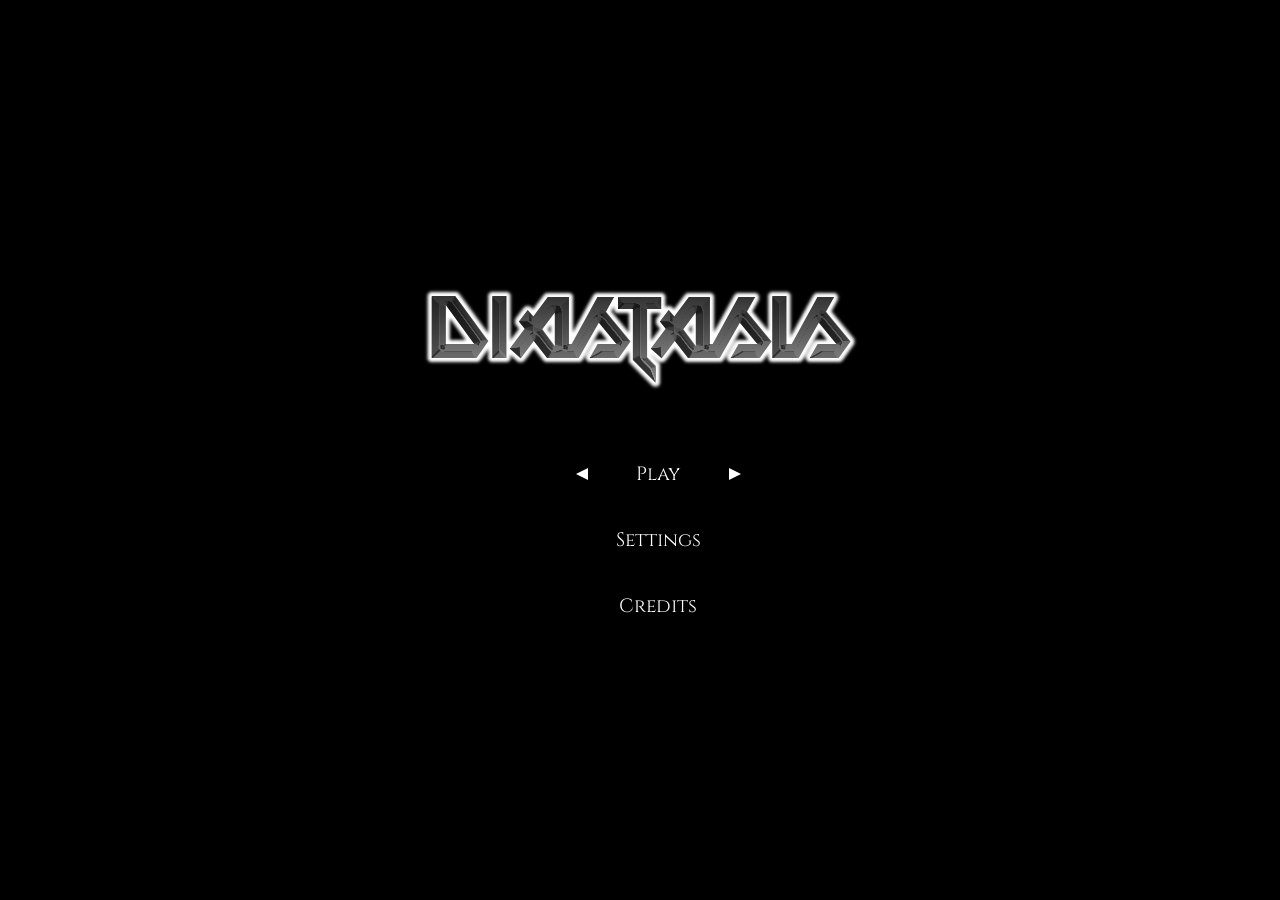
<file: frontend/index.html>
<!DOCTYPE html>
<html lang="en">
<head>
    <meta charset="UTF-8">
    <meta name="viewport" content="width=device-width, initial-scale=1.0">
    <title>diastasis</title>
    <link rel="stylesheet" href="/frontend/contents/CSS/styles.css">
    <link rel="preconnect" href="https://fonts.googleapis.com">
    <link rel="preconnect" href="https://fonts.gstatic.com/" crossorigin>
    <link href="https://fonts.googleapis.com/css2?family=Cinzel:wght@400..900&display=swap" rel="stylesheet">
</head>
<body>
    <!--Main UI (gabriel)-->
    <div class="main-menu">
        <img src="/frontend/contents/images/logo.png">
        <div class="menu-button-container">
            <div class="menu-button selected">
                <div class="triangle-left"></div>
                <a href="levels.html">Play</a>
                <div class="triangle-right"></div>
            </div>
            <div class="menu-button">
                <div class="triangle-left"></div>
                <a >Settings</a>
                <div class="triangle-right"></div>
            </div>
            <div class="menu-button">
                <div class="triangle-left"></div>
                <a href="credits.html">Credits</a>
                <div class="triangle-right"></div>
            </div>
        </div>
        
    </div>

    <script src="/frontend/scripts.js"></script>
</body>
</html>
</file>
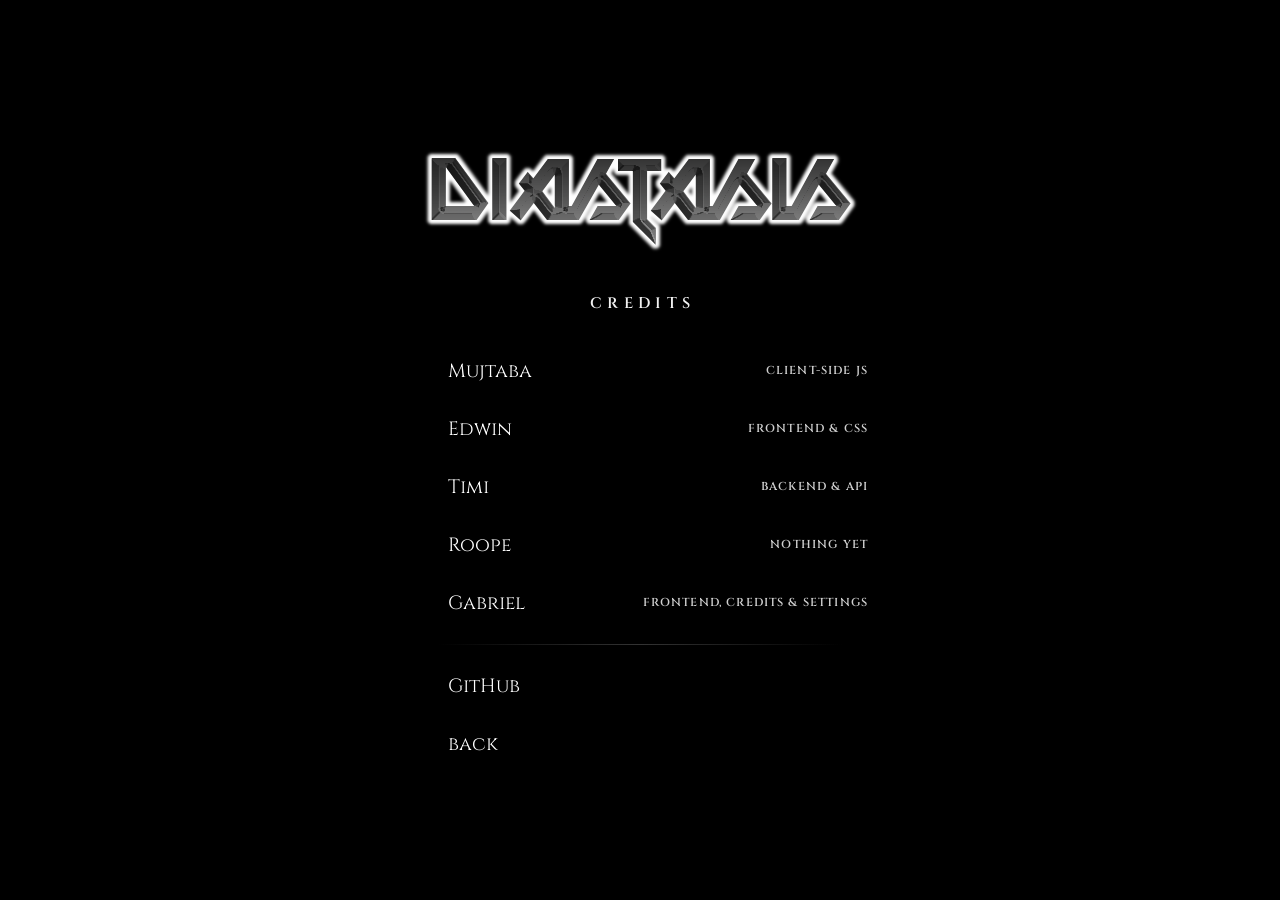
<file: frontend/credits.html>
<!DOCTYPE html>
<html lang="en">
<head>
    <meta charset="UTF-8">
    <meta name="viewport" content="width=device-width, initial-scale=1.0">
    <title>diastasis</title>
    <link rel="stylesheet" href="/frontend/contents/CSS/styles.css">
    <link rel="preconnect" href="https://fonts.googleapis.com">
    <link rel="preconnect" href="https://fonts.gstatic.com/" crossorigin>
    <link href="https://fonts.googleapis.com/css2?family=Cinzel:wght@400..900&display=swap" rel="stylesheet">
</head>
<body>
    <!--Credits UI (gabriel)-->
    <div class="main-menu credits-menu">
        <img src="/frontend/contents/images/logo.png" alt="Diastasis">
        <p class="credits-heading">Credits</p>
        <div class="menu-button-container credits-list">
            <p class="menu-button credit-entry"><a class="credit-name">Mujtaba</a><span class="credit-role">Client-Side JS</span></p>
            <p class="menu-button credit-entry"><a class="credit-name">Edwin</a><span class="credit-role">Frontend &amp; CSS</span></p>
            <p class="menu-button credit-entry"><a class="credit-name">Timi</a><span class="credit-role">Backend &amp; API</span></p>
            <p class="menu-button credit-entry"><a class="credit-name">Roope</a><span class="credit-role">Nothing yet</span></p>
            <p class="menu-button credit-entry"><a class="credit-name">Gabriel</a><span class="credit-role">Frontend, Credits &amp; Settings</span></p>
            <div class="credits-separator"></div>
            <p class="menu-button"><a href="https://github.com/TimiSeila/game_project" target="_blank">GitHub</a></p>
            <p class="menu-button"><a href="/frontend/index.html">back</a></p>
        </div>
    </div>

</body>
</html>
</file>
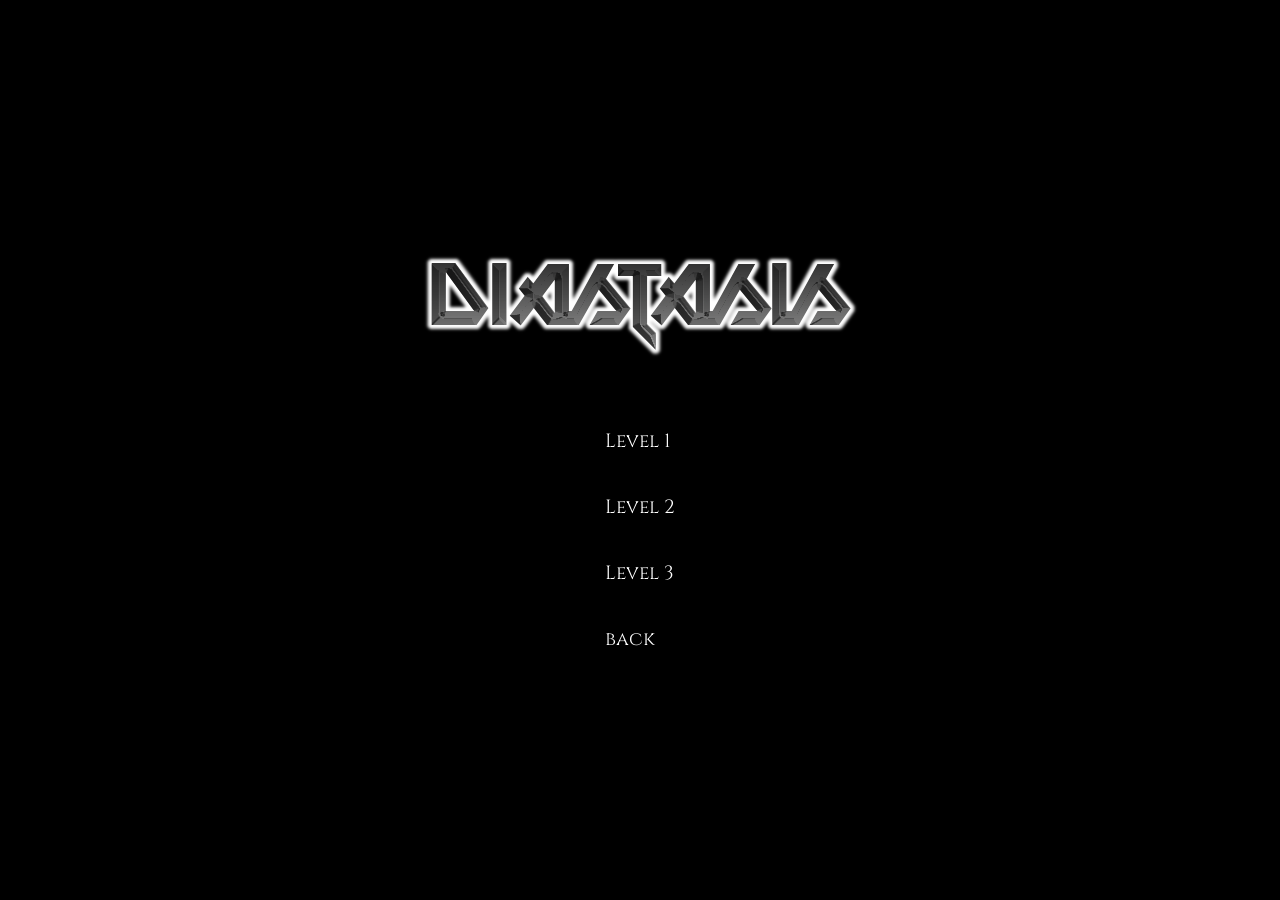
<file: frontend/levels.html>
<!DOCTYPE html>
<html lang="en">
<head>
    <meta charset="UTF-8">
    <meta name="viewport" content="width=device-width, initial-scale=1.0">
    <title>diastasis</title>
    <link rel="stylesheet" href="/frontend/contents/CSS/styles.css">
    <link rel="preconnect" href="https://fonts.googleapis.com">
    <link rel="preconnect" href="https://fonts.gstatic.com/" crossorigin>
    <link href="https://fonts.googleapis.com/css2?family=Cinzel:wght@400..900&display=swap" rel="stylesheet">
</head>
<body>
    <!--level UI (gabriel)-->
    <div class="main-menu">
        <img src="/frontend/contents/images/logo.png">
        <div class="menu-button-container">
            <p class="menu-button"><a>Level 1</a></p>
            <p class="menu-button"><a>Level 2</a></p>
            <p class="menu-button"><a>Level 3</a></p>
            <p class="menu-button"><a href="/frontend/index.html">back</a></p>
        </div>
        
    </div>

</body>
</html>
</file>
<file: frontend/contents/CSS/styles.css>
* {
    margin: 0px;
    font-family: "Cinzel", serif;
}

.main-menu {
    align-items: center;
    display: flex;
    flex-direction: column;
    gap: 50px;
    height: 100%;
    justify-content: center;
}

.menu-button {
    padding: 12px 18px;
    border-radius: 18px;
    width: 100%;
    transition-duration: 0.3s;
    display: flex;
    justify-content: space-between;
    align-items: center;
    gap: 10px;
}

.menu-button a {
    text-decoration: none;
    color: white;
    font-size: 1.2rem;
    transition-duration: 0.3s;
}

.menu-button-container {
    display: flex;
    flex-direction: column;
    text-align: center;
    gap: 16px;
}

.menu-button:hover {
    cursor: pointer;
    transform: scale(1.15);
}

.menu-button:hover a{
    font-weight: 700;
}



.triangle-left {
	width: 0;
	height: 0;
	border-top: 6px solid transparent;
	border-right: 12px solid white;
	border-bottom: 6px solid transparent;
    opacity: 0;
    transition: opacity 0.3s ease;
}


.triangle-right {
	width: 0;
	height: 0;
	border-top: 6px solid transparent;
	border-left: 12px solid white;
	border-bottom: 6px solid transparent;
    opacity: 0;
    transition: opacity 0.3s ease;
}

.menu-button:hover .triangle-left,
.menu-button:hover .triangle-right,
.menu-button.selected .triangle-left,
.menu-button.selected .triangle-right {
    opacity: 1;
}

.credits-menu {
    gap: 32px;
}

.credits-heading {
    color: #f2f2f2;
    font-size: 0.95rem;
    font-weight: 600;
    letter-spacing: 0.35em;
    text-indent: 0.35em;
    text-transform: uppercase;
}

.credits-list {
    width: min(420px, 85vw);
    gap: 8px;
}

.credits-separator {
    height: 1px;
    margin: 8px;
    background: linear-gradient(90deg, transparent, #333, transparent);
}

.credit-role {
    color: #cfcfcf;
    font-size: 0.72rem;
    font-weight: 600;
    letter-spacing: 0.1em;
    text-align: right;
    text-transform: uppercase;
}

.credit-entry:hover {
    cursor: default;
    transform: none;
}

.credit-entry:hover a {
    font-weight: 400;
}

body {
    background-color: black;
    height: 100vh;
}

.lobby-container{
    display: flex;
    height: 100%;
}

.player-container-light{
    background-color: white;
    width: 50%;
    display: flex;
    flex-direction: column;
    justify-content: center;
    align-items: center;
}

.player-container-dark{
    background-color: black;
    width: 50%;
    display: flex;
    flex-direction: column;
    justify-content: center;
    align-items: center;
    color: white;
}
</file>
